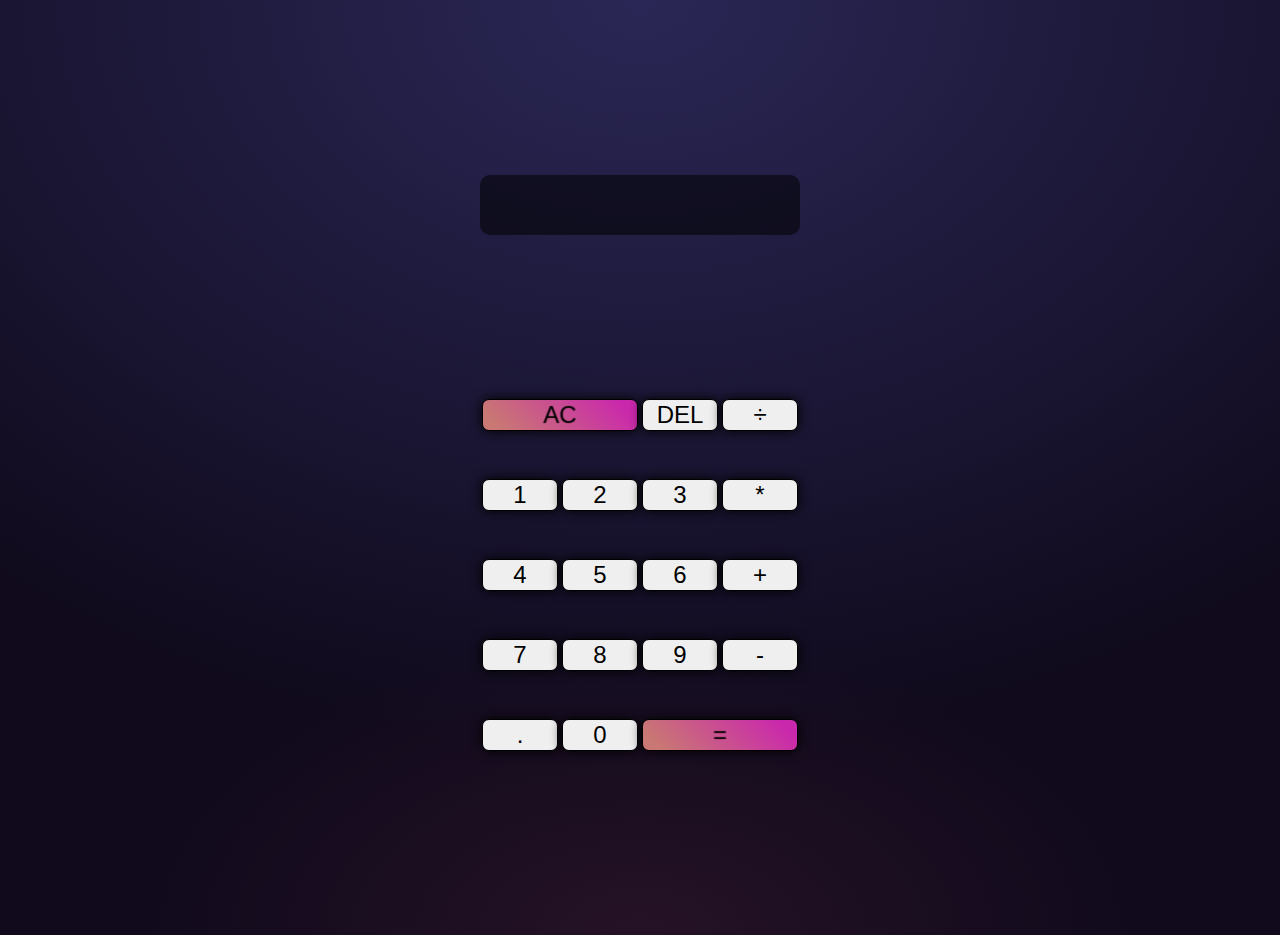
<file: Calculator/index.html>
<html lang="en">

<head>
    <meta charset="UTF-8">
    <title>Calculator</title>
    <link href="styles.css" rel="stylesheet">
    <link rel="Icon" href="../Icon/calculator.png">

</head>

<body>
    <div class="calculator-grid">
        <div class="result">
            <div data-previous-operand class="previous"></div>
            <div data-current-operand class="current"></div>
        </div>
        <button data-all-clear class="practical-button">AC</button>
        <button data-delete>DEL</button>
        <button data-operation>÷</button>
        <button data-number>1</button>
        <button data-number>2</button>
        <button data-number>3</button>
        <button data-operation>*</button>
        <button data-number>4</button>
        <button data-number>5</button>
        <button data-number>6</button>
        <button data-operation>+</button>
        <button data-number>7</button>
        <button data-number>8</button>
        <button data-number>9</button>
        <button data-operation>-</button>
        <button data-number>.</button>
        <button data-number>0</button>
        <button data-equals class="practical-button">=</button>

    </div>


    <script src="main.js" defer></script>
</body>

</html>
</file>
<file: Calculator/styles.css>
*, *::before, *::after {
    box-sizing: border-box;
    font-family: Gotham Rounded, sans-serif;
    font-weight: normal;
}

body {
    margin: 0;
    padding: 0;
    background-image:
        radial-gradient(80% 80% ellipse at center top, #2a2756 0%, rgba(0, 0, 0, 0) 100%),
        radial-gradient(50% 40% ellipse at center bottom, #261226 0%, #100a1c 80%);
}

.calculator-grid {
    margin-top: 35px;
    display: grid;
    justify-content: center;
    align-items: center;
    min-height: 100vh;
    grid-template-columns: repeat(4, 80px);
    grid-template-rows: minmax(100px, auto) repeat(7, 80px);
}

.calculator-grid button {
    cursor: default;
    font-size: x-large;
    border: 1px ridge #000000;
    outline: none;
    transition: background .2s linear !important;
    border-radius: 7px;
    margin: 2px;
    box-shadow: 0 0 12px;
}

.calculator-grid>button:hover {
    background: #5b56c2;
}

.practical-button {
    grid-column: span 2;
    background: -webkit-linear-gradient(45deg, #c97874 10%, #ca28ac 90%) !important;
    text-shadow: 0 0 1px #000000;
    box-shadow: 0 0 10px rgb(0, 0, 0);
    -webkit-text-fill-color: transparent;
    font-weight: 400;
    margin: 0 auto 6em;
    max-width: 9em;
    transition: background 3s linear !important;
}

.practical-button:hover {
    background: -webkit-linear-gradient(45deg, #ca28ac 10%, #c97874 90%) !important;
}

.result {
    border-radius: 10px;
    grid-column: 1 / -1;
    background-color: rgba(0, 0, 0, 0.532);
    flex-direction: column;
    padding: 30px;
    word-wrap: break-word;
    word-break: break-all;
}

.result .previous {
    color: rgb(255, 255, 255);
    font-size: 1.5rem;
}

.result .current {
    color: white;
    font-size: 1.5rem;
}
</file>
